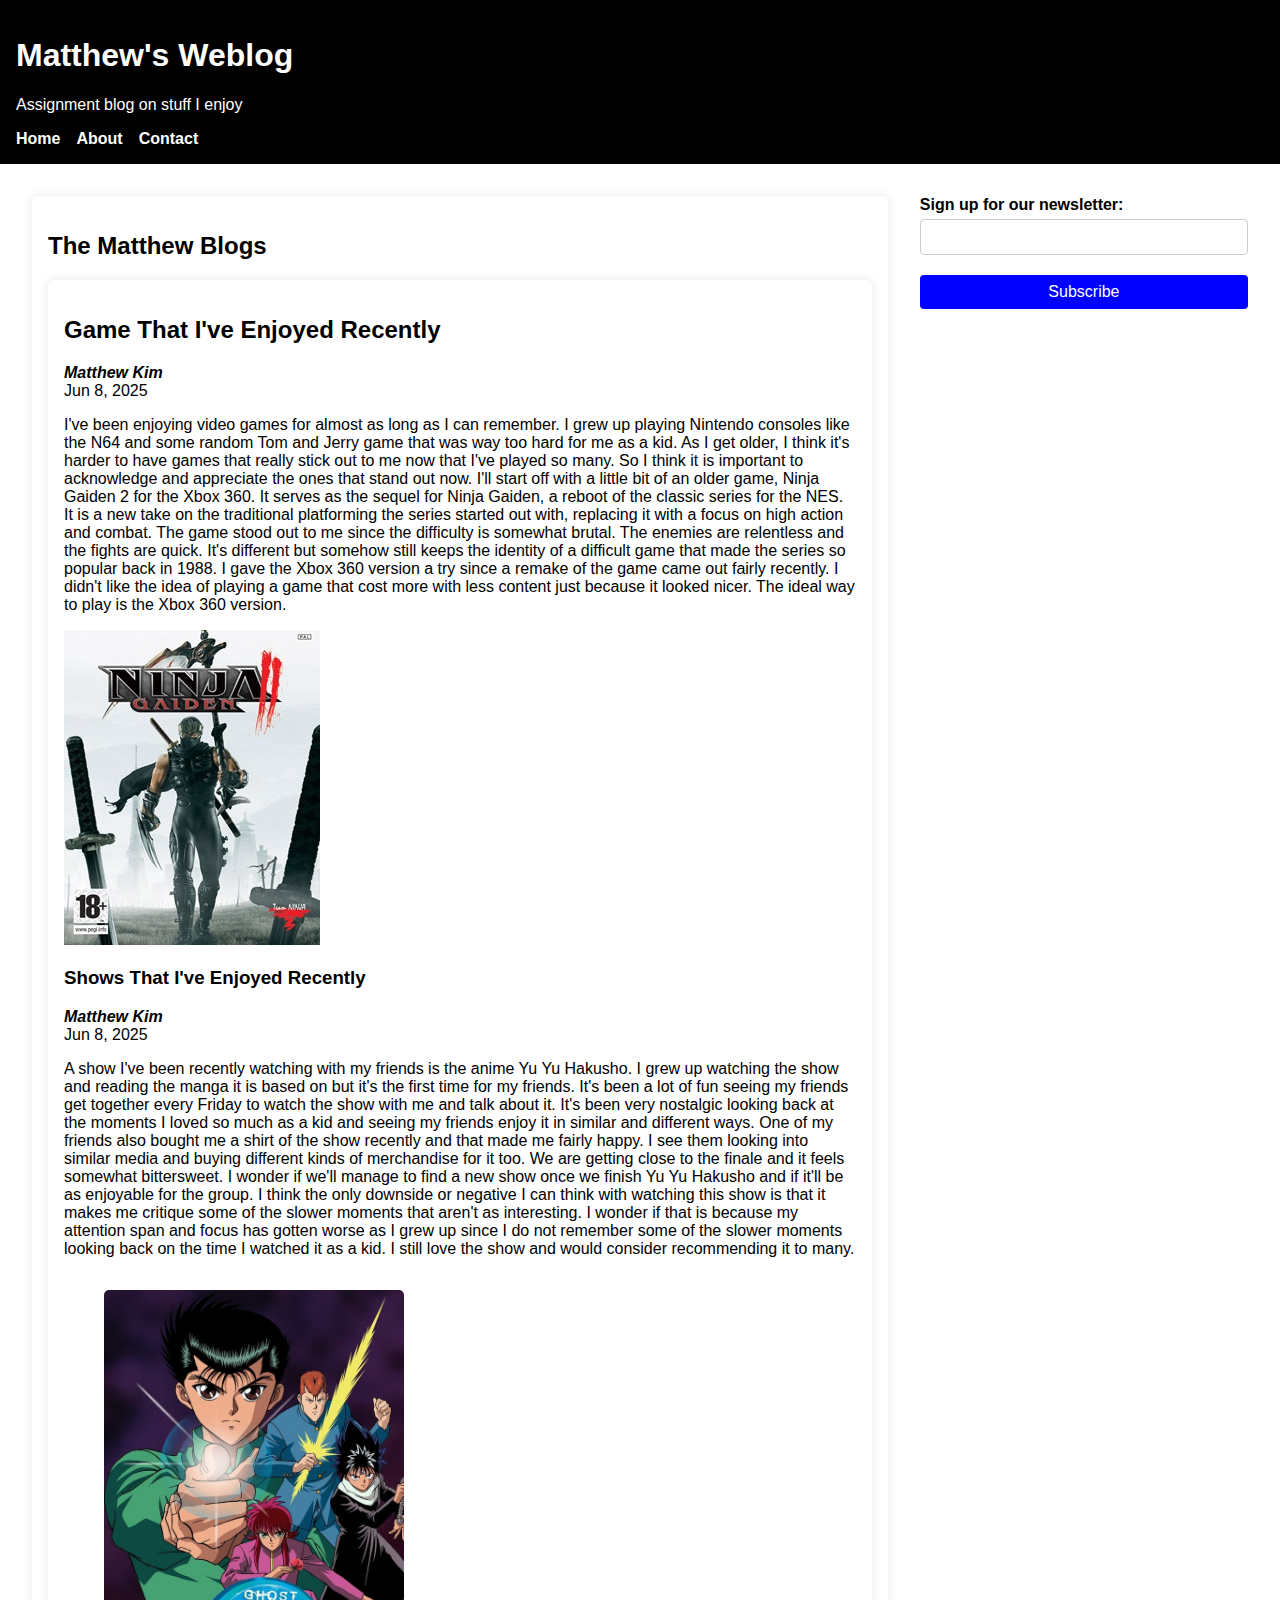
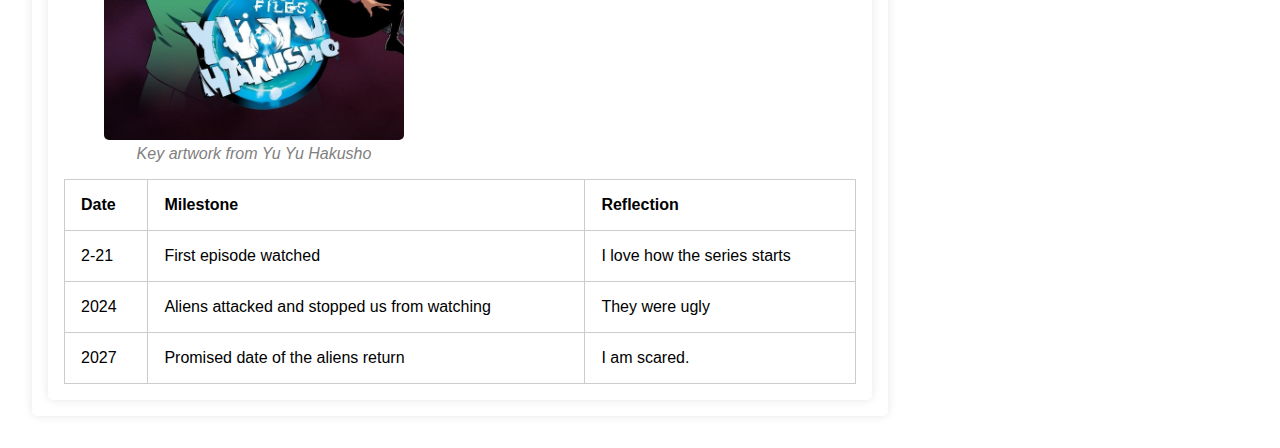
<file: index.html>
<!DOCTYPE html>
<html lang="en">
<head>
    <meta charset="UTF-8">
    <meta name="viewport" content="width=device-width, initial-scale=1.0">
    <link rel="stylesheet" href="style.css">
    <title>Matthew's Weblog</title>
</head>
<body>
    <header>
        <h1>Matthew's Weblog</h1>
        <p>Assignment blog on stuff I enjoy</p>
        <nav>
            <ul>
                <li><a href="index.html">Home</a></li>
                <li><a href="about.html">About</a></li>
                <li><a href="contact.html">Contact</a></li>
            </ul>
        </nav>
    </header>
    <main>
        <section id="blog">
            <h2>The Matthew Blogs</h2>
            <article class="blog-post">
                <h2>Game That I've Enjoyed Recently</h2>
                <address class="author">Matthew Kim</address>
                <time datetime="2025-06-08" title="June 8, 2025">Jun 8, 2025</time>
                <p>I've been enjoying video games for almost as long as I can remember. I grew up playing Nintendo consoles like the N64 and some random Tom and Jerry game that was way too hard for me as a kid. As I get older, I think it's harder to have games that really stick out to me now that I've played so many. So I think it is important to acknowledge and appreciate the ones that stand out now. I'll start off with a little bit of an older game, Ninja Gaiden 2 for the Xbox 360. It serves as the sequel for Ninja Gaiden, a reboot of the classic series for the NES. It is a new take on the traditional platforming the series started out with, replacing it with a focus on high action and combat. The game stood out to me since the difficulty is somewhat brutal. The enemies are relentless and the fights are quick. It's different but somehow still keeps the identity of a difficult game that made the series so popular back in 1988. I gave the Xbox 360 version a try since a remake of the game came out fairly recently. I didn't like the idea of playing a game that cost more with less content just because it looked nicer. The ideal way to play is the Xbox 360 version.</p>
                <p><img alt="Cover of Ninja Gaiden 2" src="NG2.png" /></p>

                <h3>Shows That I've Enjoyed Recently</h3>
                <address class="author">Matthew Kim</address>
                <time datetime="2025-06-08" title="June 8, 2025">Jun 8, 2025</time>
                <p>A show I've been recently watching with my friends is the anime Yu Yu Hakusho. I grew up watching the show and reading the manga it is based on but it's the first time for my friends. It's been a lot of fun seeing my friends get together every Friday to watch the show with me and talk about it. It's been very nostalgic looking back at the moments I loved so much as a kid and seeing my friends enjoy it in similar and different ways. One of my friends also bought me a shirt of the show recently and that made me fairly happy. I see them looking into similar media and buying different kinds of merchandise for it too. We are getting close to the finale and it feels somewhat bittersweet. I wonder if we'll manage to find a new show once we finish Yu Yu Hakusho and if it'll be as enjoyable for the group. I think the only downside or negative I can think with watching this show is that it makes me critique some of the slower moments that aren't as interesting. I wonder if that is because my attention span and focus has gotten worse as I grew up since I do not remember some of the slower moments looking back on the time I watched it as a kid. I still love the show and would consider recommending it to many.</p>

                <figure class="float-left">
                    <img src="YYH.png" alt="Key Artwork of Yu Yu Hakusho" />
                    <figcaption>Key artwork from Yu Yu Hakusho</figcaption>
                </figure>

                <table>
                    <tr>
                        <th>Date</th>
                        <th>Milestone</th>
                        <th>Reflection</th>
                    </tr>
                    <tr>
                        <td>2-21</td>
                        <td>First episode watched</td>
                        <td>I love how the series starts</td>
                    </tr>
                    <tr>
                        <td>2024</td>
                        <td>Aliens attacked and stopped us from watching</td>
                        <td>They were ugly</td>
                    </tr>
                    <tr>
                        <td>2027</td>
                        <td>Promised date of the aliens return</td>
                        <td>I am scared.</td>
                    </tr>
                </table>
            </article>
        </section>
        <section>
            <form>
                <label>Sign up for our newsletter:
                    <input type="text">
                </label>
                <button type="submit">Subscribe</button>
            </form>
        </section>
    </main>
</body>
</html>
</file>
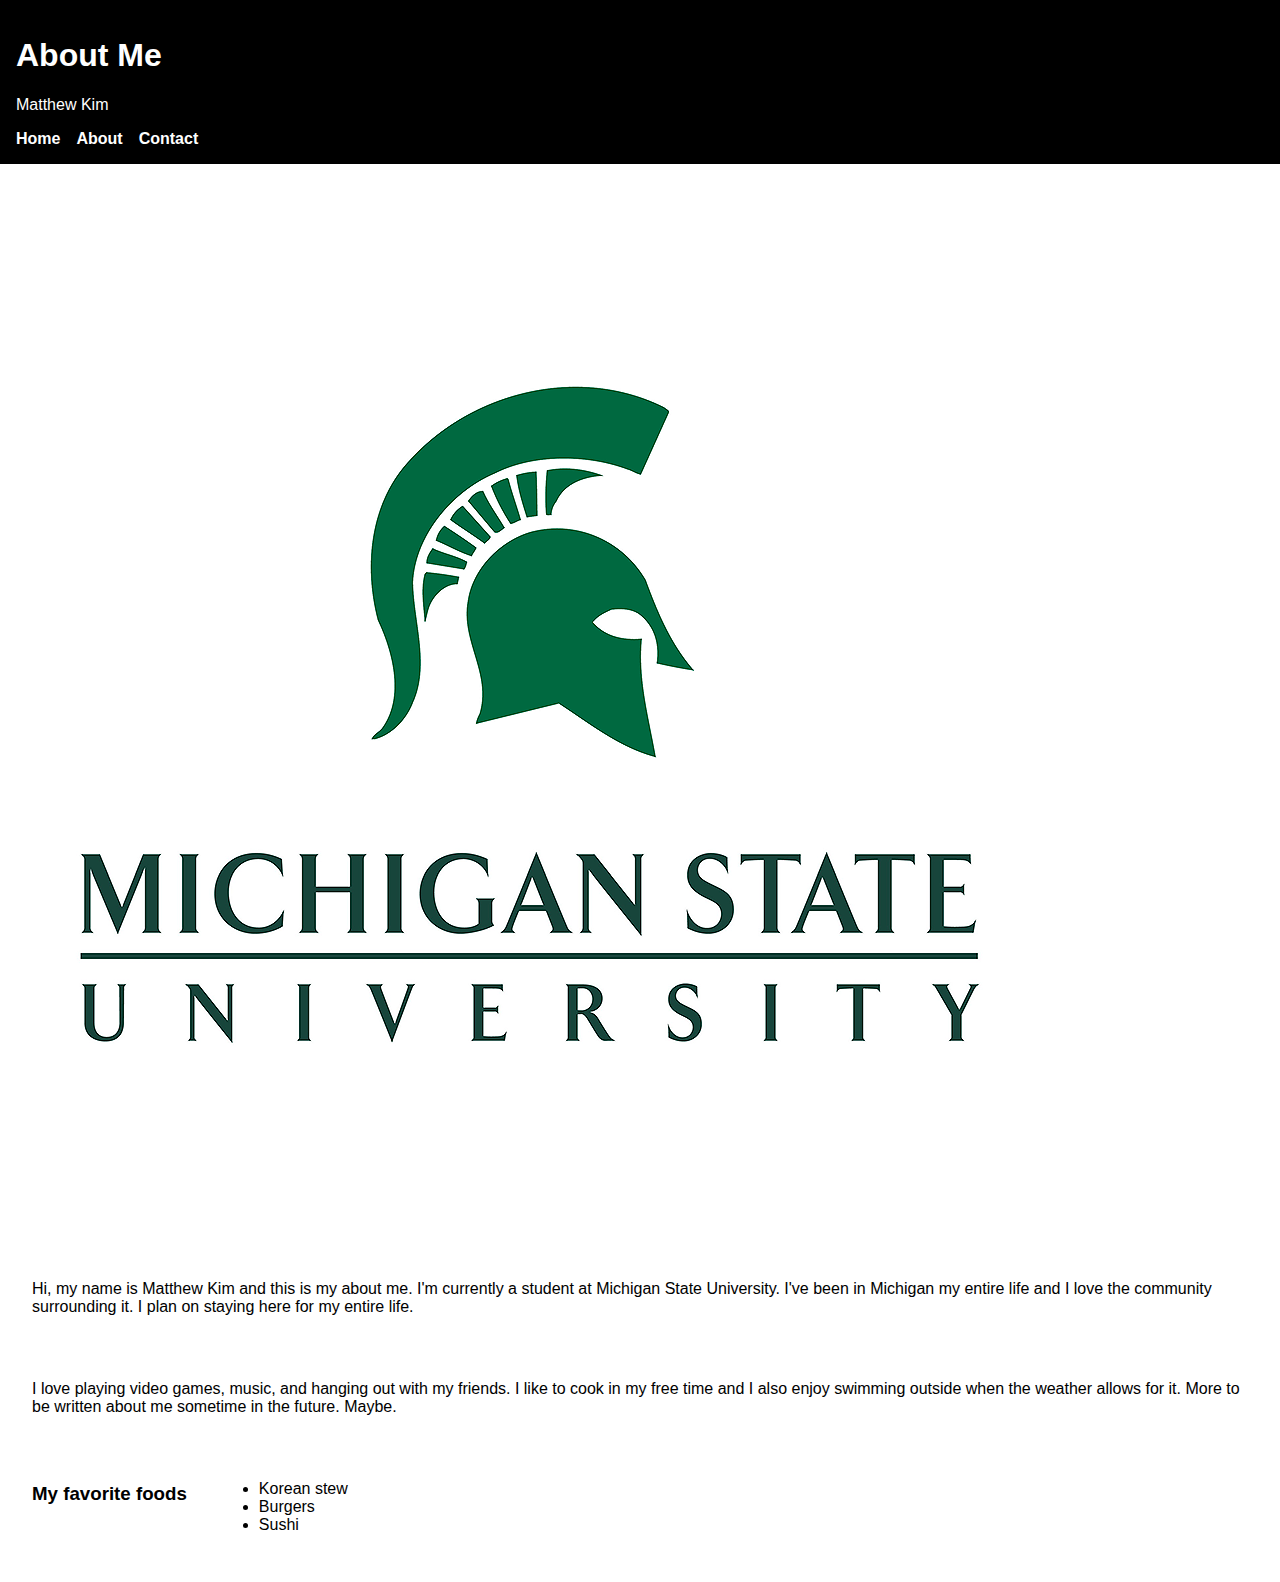
<file: about.html>
<!DOCTYPE html>
<html lang="en">
<head>
    <meta charset="UTF-8">
    <meta name="viewport" content="width=device-width, initial-scale=1.0">
    <link rel="stylesheet" href="style.css">
    <title>About Me - Matthew Kim</title>
</head>
<body>
    <header>
        <h1>About Me</h1>
        <p>Matthew Kim</p>
        <nav>
            <ul>
                <li><a href="index.html">Home</a></li>
                <li><a href="about.html">About</a></li>
                <li><a href="contact.html">Contact</a></li>
            </ul>
        </nav>
    </header>
    <main>
        <p><img alt="MSU logo" src="MSU.png" /></p>
        <p>Hi, my name is Matthew Kim and this is my about me. I'm currently a student at Michigan State University. I've been in Michigan my entire life and I love the community surrounding it. I plan on staying here for my entire life.</p>
        <p>I love playing video games, music, and hanging out with my friends. I like to cook in my free time and I also enjoy swimming outside when the weather allows for it. More to be written about me sometime in the future. Maybe.</p>
        
        <h3>My favorite foods</h3>
        <ul>
            <li>Korean stew</li>
            <li>Burgers</li>
            <li>Sushi</li>
        </ul>
    </main>
</body>
</html>
</file>
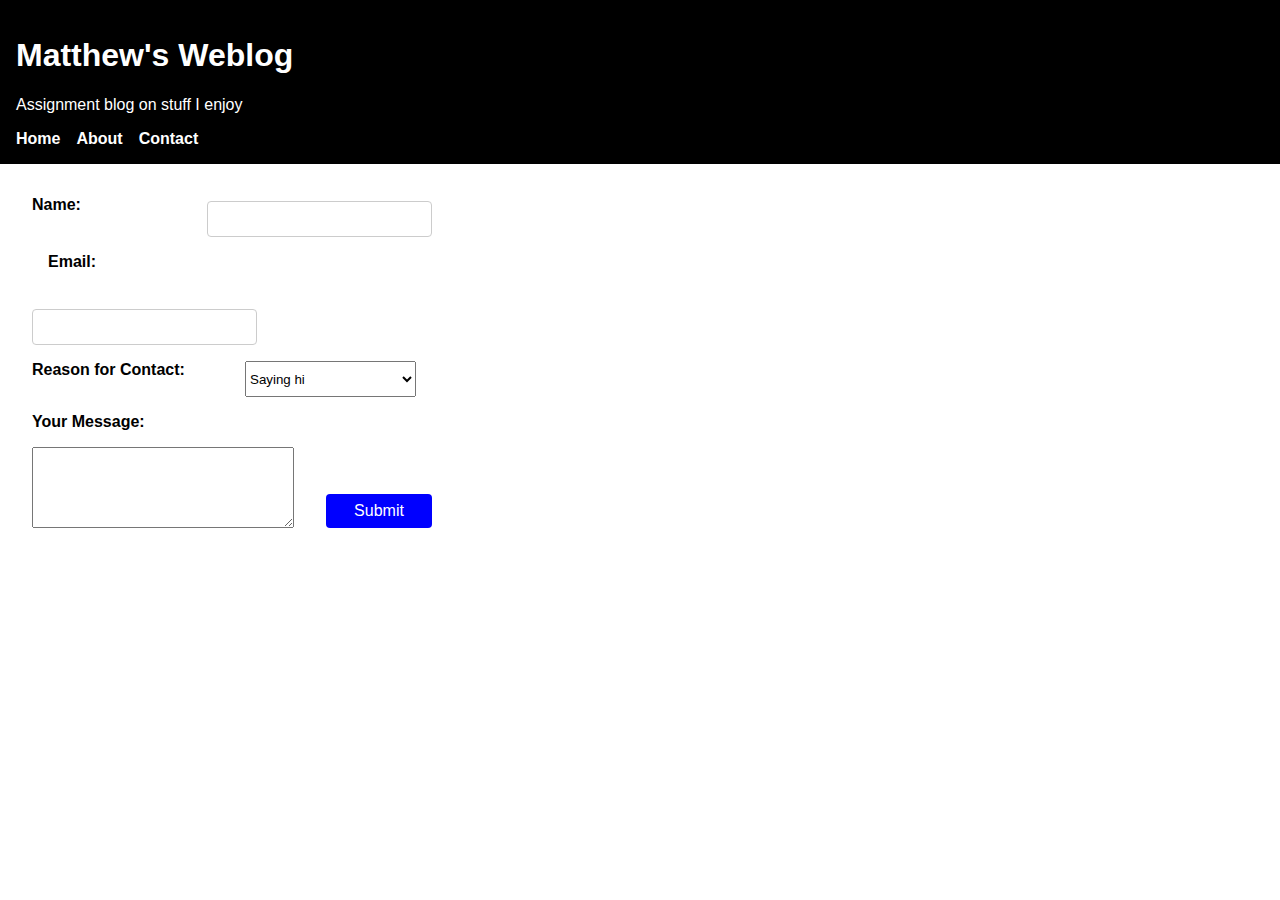
<file: contact.html>
<!DOCTYPE html>
<html lang="en">
<head>
    <meta charset="UTF-8">
    <meta name="viewport" content="width=device-width, initial-scale=1.0">
    <link rel="stylesheet" href="style.css">
    <title>Contact - Matthew's Weblog</title>
</head>
<body>
    <header>
        <h1>Matthew's Weblog</h1>
        <p>Assignment blog on stuff I enjoy</p>
        <nav>
            <ul>
                <li><a href="index.html">Home</a></li>
                <li><a href="about.html">About</a></li>
                <li><a href="contact.html">Contact</a></li>
            </ul>
        </nav>
    </header>
    
    <main>
        <form>
            <label for="name">Name:</label>
            <input type="text" id="name" name="name" required /><br /><br />

            <label for="email">Email:</label>
            <input type="email" id="email" name="email" required /><br /><br />

            <label for="reason">Reason for Contact:</label>
            <select id="reason" name="reason">
                <option value="hi">Saying hi</option>
                <option value="contractor">Looking for a contractor</option>
                <option value="interview">Interested in an interview</option>
            </select><br /><br />

            <label for="message">Your Message:</label><br />
            <textarea id="message" name="message" rows="5" cols="30"></textarea><br /><br />

            <button type="submit">Submit</button>
        </form>
    </main>
</body>
</html>
</file>
<file: style.css>
body {
  font-family: Arial, sans-serif;
  margin: 0;
  padding: 0;
  color: black;
}

header {
  background: black;
  color: white;
  padding: 1em;
  position: sticky;
  top: 0;
  z-index: 100;
}

nav ul {
  list-style: none;
  display: flex;
  gap: 1em;
  padding: 0;
  margin: 0;
}

nav a {
  color: white;
  text-decoration: none;
}

nav a[href] { 
  font-weight: bold;
}

main {
  padding: 2em;
  display: flex;
  gap: 2em;
  flex-wrap: wrap;
}


#blog {
  flex: 2 1 600px;
  background: white;
  padding: 1em;
  border-radius: 5px;
  box-shadow: 0 0 10px rgba(0,0,0,0.1);
}

aside {
  flex: 1 1 300px;
  background: white;
  padding: 1em;
  border-radius: 5px;
  box-shadow: 0 0 10px rgba(0,0,0,0.1);
}

article {
  background: white;
  padding: 1em;
  border-radius: 5px;
  box-shadow: 0 0 10px rgba(0,0,0,0.1);
}

h1 {
  color: white;
}

.author {
  font-weight: bold;
}


.float-left {
  float: left;
  width: 300px;
  margin-right: 10px; 
  text-align: center;
}

.float-left img {
  width: 100%;
  height: auto;
  display: block;
  border-radius: 5px;
}

.float-left figcaption {
  font-size: 1em;
  color: gray;
  margin-top: 0.3em;
  font-style: italic;
}


table {
  width: 100%;
  border-collapse: collapse;
  margin-top: 1em;
  background: white;
  border-radius: 5px;
}

table th, table td {
  border: 1px solid #ccc;
  padding: 1em;
  text-align: left;
}


form {
  display: flex;
  flex-wrap: wrap;
  gap: 1em;
  max-width: 400px;
}

form label {
  flex: 1 1 150px;
  display: flex;
  flex-direction: column;
  font-weight: bold;
}

input, button {
  padding: 0.5em;
  font-size: 1em;
  border: 1px solid #ccc;
  border-radius: 4px;
  margin-top: 0.3em;
}

button[type="submit"] {
  background: blue;
  color: white;
  border: none;
  cursor: pointer;
  flex: 1 1 100px;
  align-self: flex-end;
}

button:hover {
  background: red;
}

footer {
  text-align: center;
  padding: 1em;
  margin-top: 2em;
}
</file>
